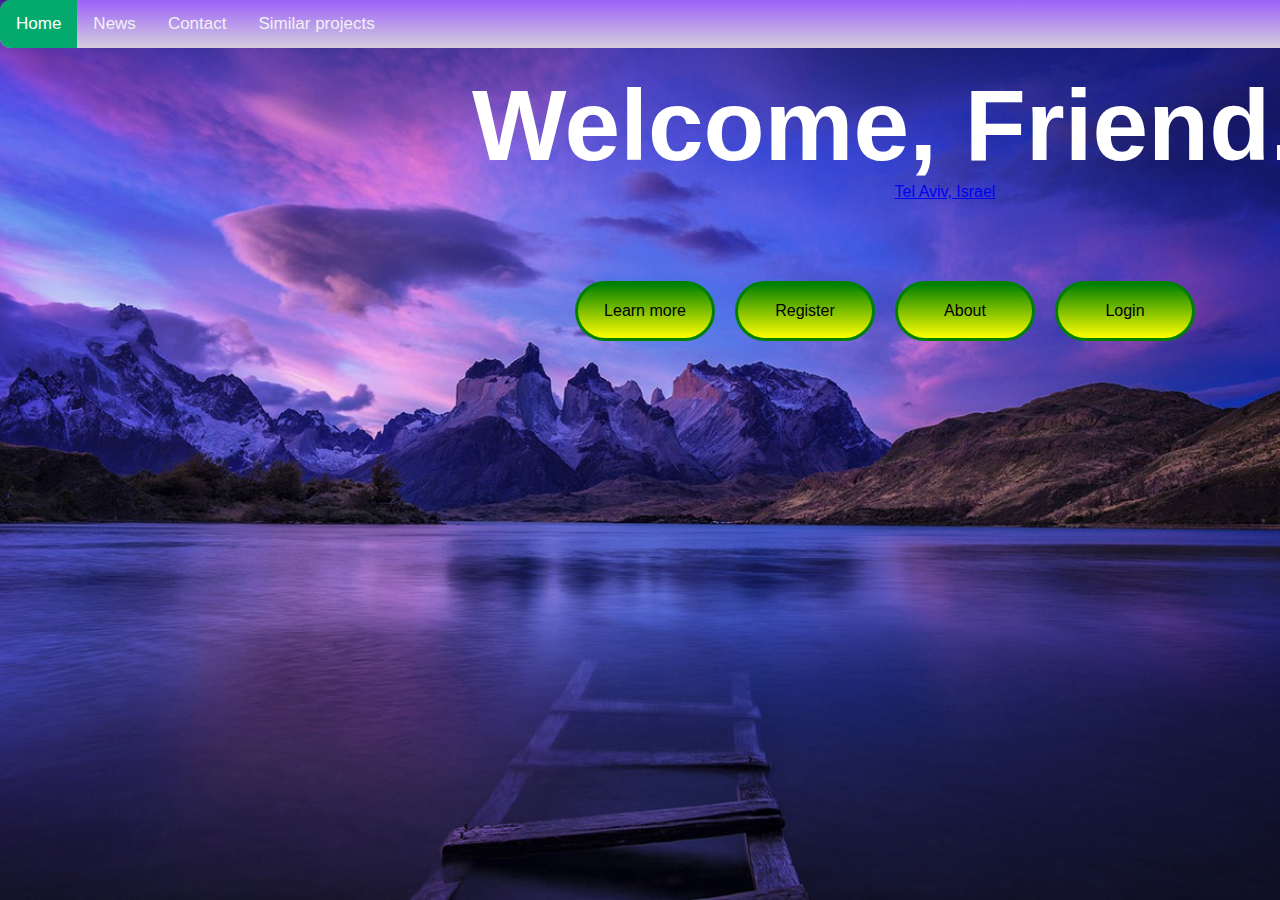
<file: index.html>
<!DOCTYPE html>
<html>
<head>
	<meta charset="utf-8">
	<meta name="viewport" content="width=device-width, initial-scale=1">
	<title>Portfolio landing page</title>
	<link rel="stylesheet" type="text/css" href="style.css">
	<script type="text/javascript" src="script.js" defer></script>
</head>
<body class="sticky">
	<div id="wrapper">
        <div class="topnav">
		  <a class="active" href="index.html">Home</a>
		  <a href="#news">News</a>
		  <a href="#contact">Contact</a>
		  <a href="#about">Similar projects</a>
		</div>

		<div id="buffer" class="buffer"></div>

		<header>
			<h1 id="header">Welcome, Friend.</h1>
		</header>

	    <div id="clock-container">
	    	<div id="clock" class="container-fluid">
		    	<script id="script" src="https://cdn.logwork.com/widget/text.js"></script>
		        <a id="scriptA" href="https://logwork.com/clock-widget/" class="clock-widget-text" data-timezone="Asia/Jerusalem" data-language="en" data-textcolor="#ffffff" data-digitscolor="#ffffff">Tel Aviv, Israel</a>
	        </div>
	    </div>

	    <div id="buffer2" class="buffer2"></div>

	    <span id="btn-array" class="button-array">
	    	<button type="button" id="button1">Learn more</button>
	    	<button type="button" id="button2">Register</button>
	    	<button type="button" id="button3">About</button>
	    	<button type="button" id="button4">Login</button>
	    </span>
    </div>
</body>
</html>
</file>
<file: style.css>
html,
body {
	background: url(background.jpg) no-repeat center center fixed; 
  -webkit-background-size: cover;
  -moz-background-size: cover;
  -o-background-size: cover;
  background-size: cover;
  font-family: Arial Black, sans-serif;
	display: grid;
	grid-template-columns: repeat(auto-fill, minmax());
	margin: 0;
	padding: 0;
}

.sticky {
	position: sticky;
	top: 0;
}

#wrapper {
	margin-top: -50;
}

.topnav {
  margin: 0;
  background: linear-gradient(to bottom, #9c61fa, #d4cede);
  overflow: hidden;
  border-radius: 10px;
}

/* Style the links inside the navigation bar */
.topnav a {
  float: left;
  color: #f2f2f2;
  text-align: center;
  padding: 14px 16px;
  text-decoration: none;
  font-size: 17px;
}

/* Change the color of links on hover */
.topnav a:hover {
  background-color: #ddd;
  color: black;
}

/* Add a color to the active/current link */
.topnav a.active {
  background-color: #04AA6D;
  color: white;
}

.buffer {
	height: 20px;
}

#header {
	margin: auto;
	display: flex;
	text-align: center;
	justify-content: center;
	color: white;
	font-size: 100px;
}

.container-fluid {
	display: flex;
	justify-content: center;
	margin-left: 120px;
	width: 1650px;

}

.buffer2 {
	height: 70px;
}

.button-array {
	display: flex;
	justify-content: center;
}

button {
	font-family: Arial Black, sans-serif;
	font-size: 16px;
	border-radius: 30px;
	margin: 10px;
	height: 60px;
	width: 140px;
	background: linear-gradient(to bottom, green, yellow);
	border: 3px solid green;
}

button:hover {
	transform: scale(1.1);
}
</file>
